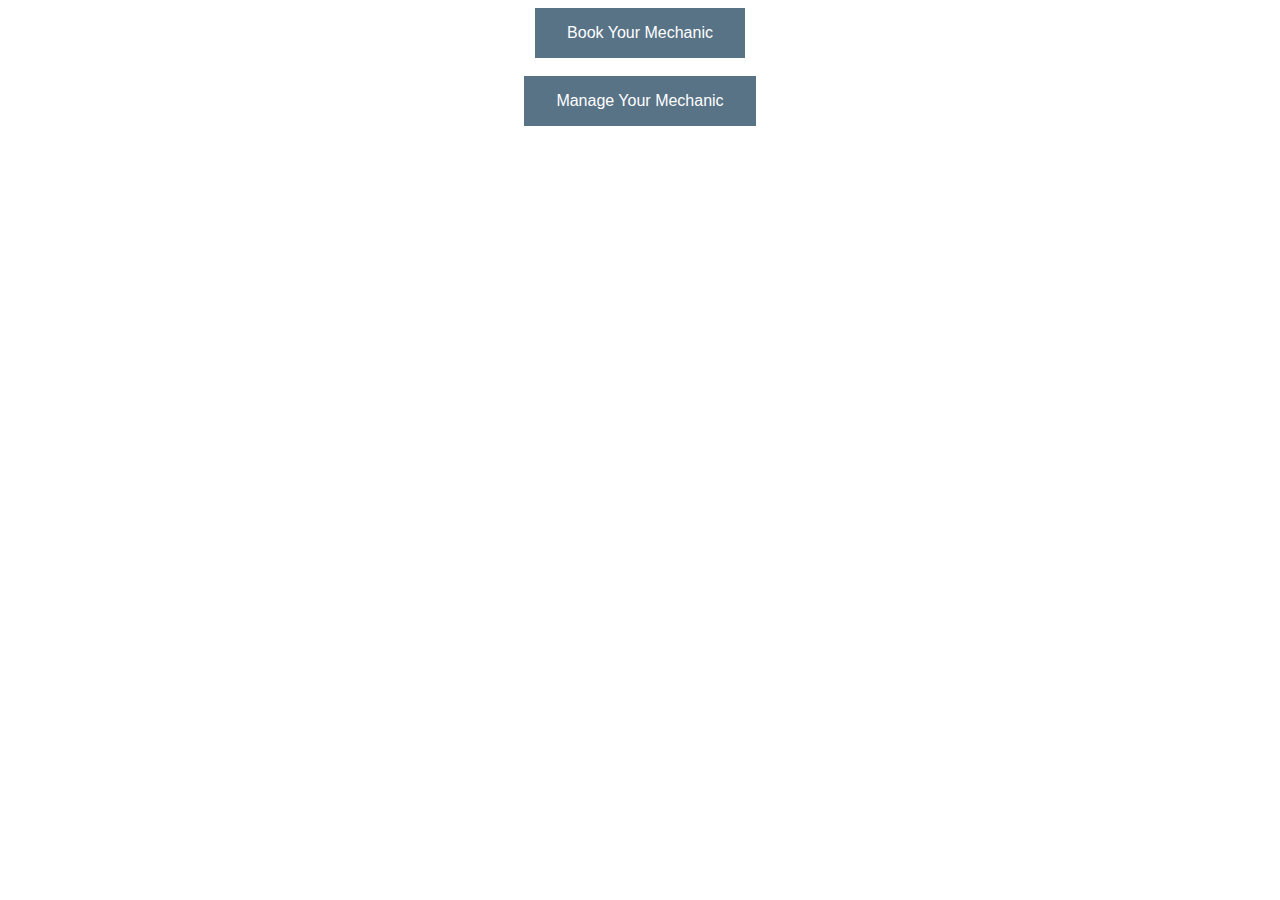
<file: repair/index.html>
<!DOCTYPE html>
<html lang="en">
<meta charset="utf-8">
<link href="style.css" rel="stylesheet">

<head>
    <title>Repair!</title>
</head>

<body>
    <script>
        function goto() {
            location.href = "book.php";
        }

    </script>
    <div class="wrapper">
        <button onclick="goto()">Book Your Mechanic</button>
        <br/>
        <button>Manage Your Mechanic</button>
    </div>
</body>

</html>
</file>
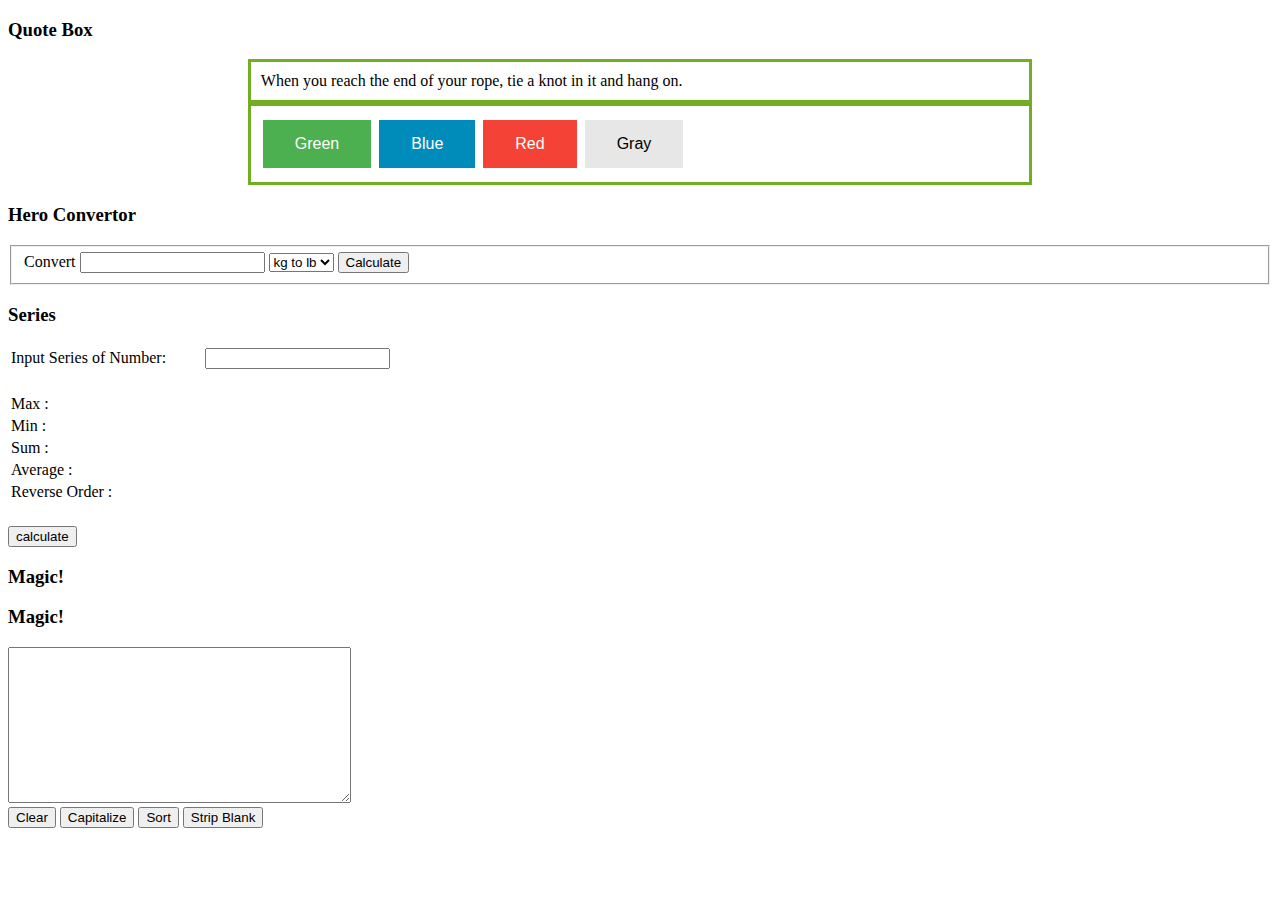
<file: Assignment_02.html>
<!doctype html>
<html lang="en">
<meta charset="utf-8">
<link href="style2.css" rel="stylesheet">

<head>
    <title>Where is where</title>
</head>

<body>
    <h3>Quote Box</h3>
    <div class="center1" id="demo">
        <script>
            var quotes = [
                'I love you the more in that I believe you had liked me for my own sake and for nothing else.',
                'But man is not made for defeat. A man can be destroyed but not defeated.',
                'When you reach the end of your rope, tie a knot in it and hang on.',
                'There is nothing permanent except change.',
                'Let us sacrifice our today so that our children can have a better tomorrow.',
                'Do not mind anything that anyone tells you about anyone else. Judge everyone and everything for yourself.'
            ]
            var rand = Math.floor(Math.random() * (quotes.length));
            document.write(quotes[rand]);
        </script>
        <br/>
    </div>
    <div class="center2">
        <script>
            function my(c) {
                document.getElementById("demo").style.backgroundColor = c;
            }
        </script>
        <button class="button" onclick= "my('#4CAF50')">Green</button>
        <button class="button button2" onclick= "my('Blue')">Blue</button>
        <button class="button button3" onclick= "my('#f44336')">Red</button>
        <button class="button button4" onclick= "my('Gray')">Gray</button>
    </div>
    <div>
        <h3>Hero Convertor</h3>
        <script>
            function convert() {
                var input = document.getElementById("input");
                value = parseInt(input.value);

                var conversion = document.getElementById("convert");
                if (conversion.value == "kgtopounds") {
                    value *= 2.20462262;
                } else {
                    value *= 0.45359237;
                }

                var answer = document.getElementById("answer");
                answer.innerHTML = value;
            }
        </script>
        <fieldset>
            Convert <input id="input" type="text" />
            <select id="convert">
				<option value="kgtopounds">kg to lb</option>
				<option value="poundstokg">lb to kg</option>
			</select>
            <button onclick="convert();">Calculate</button>
            <span id="answer"></span>
        </fieldset>
    </div>
    <div>
        <h3>Series</h3>
        <script>
            function calculate() {
                var values = document.getElementById('series').value.split(/,/g);
                var sum = values.reduce(function(a, b) {
                    return parseInt(a) + parseInt(b);
                });
                document.querySelector('#max').innerHTML = values.max();
                document.querySelector('#min').innerHTML = values.min();
                document.querySelector('#sum').innerHTML = sum;
                document.querySelector('#avg').innerHTML = sum / values.length;
                document.querySelector('#reverse').innerHTML = values.reverse().join(',');
            }

            Array.prototype.max = function() {
                return Math.max.apply(null, this);
            };

            Array.prototype.min = function() {
                return Math.min.apply(null, this);
            };
        </script>
        <table width="50%" border="0">
            <tr>
                <td width="13%">Input Series of Number:</td>
                <td width="29%"><input name="series" type="text" id="series" /></td>
            </tr>
            <tr>
                <td>&nbsp;</td>
                <td></td>
            </tr>
            <tr>
                <td>Max :</td>
                <td>
                    <div id="max"> </div>
                </td>
            </tr>
            <tr>
                <td>Min :</td>
                <td>
                    <div id="min"> </div>
                </td>
            </tr>
            <tr>
                <td>Sum :</td>
                <td>
                    <div id="sum"> </div>
                </td>
            </tr>
            <tr>
                <td>Average :</td>
                <td>
                    <div id="avg"> </div>
                </td>
            </tr>
            <tr>
                <td>Reverse Order :</td>
                <td>
                    <div id="reverse"> </div>
                </td>
            </tr>
            <tr>
                <td>&nbsp;</td>
                <td></td>
            </tr>
        </table>
        <button onclick="calculate();">calculate</button>
    </div>

    <div>
        <h3>Magic!</h3>
        <script>
            function erase() {
                document.getElementById("in").value = "";
            }

            function cap() {
                var id = document.getElementById("in");
                var a = id.value;
                erase();
                var len = a.length;
                for (i = 0; i < len; i++) {
                    var temp = a[i].toUpperCase();
                    id.value += temp;
                }
            }

            function srt() {
                var id = document.getElementById("in");
                var temp = id.value;
                var a = temp.split("\n");
                a.sort();
                erase();
                for (i = 0; i < a.length; i++) {
                    id.value += a[i] + '\n';
                }
            }

            function stripBlank() {
                var id = document.getElementById("in");
                var temp = id.value;
                var a = temp.split("\n");
                erase();
                for (i = 0; i < a.length; i++) {
                    if (a[i] !== '') id.value += a[i].trim() + '\n';
                }
            }
        </script>
        <h3>Magic!</h3>
        <textarea type="text" id="in" rows="10" cols="40"></textarea>
        <br/>
        <button onClick="erase()">Clear</button>
        <button onClick="cap()">Capitalize</button>
        <button onClick="srt()">Sort</button>
        <button onClick="stripBlank()">Strip Blank</button>
    </div>
    <br/>
    <br/>
</body>

</html>
</file>
<file: repair/style.css>
button{
  margin:auto;
  display:block;
}
button{
  padding:16px 32px;
  font-family:helvetica;
  font-size:16px;
  font-weight:100;
  color:#fff;
  background: #587286;
  border:0;
  font-weight:100;
}
button:hover{
  background: #3B5C76;
}
.wrapper {
    text-align: center;
}
</file>
<file: style2.css>
.center1 {
            margin: auto;
            width: 60%;
            border: 3px solid #73AD21;
            padding: 10px;
        }

        .center2 {
            margin: auto;
            width: 60%;
            border: 3px solid #73AD21;
            padding: 10px;
        }

        .button {
            background-color: #4CAF50;
            /* Green */
            border: none;
            color: white;
            padding: 15px 32px;
            text-align: center;
            text-decoration: none;
            display: inline-block;
            font-size: 16px;
            margin: 4px 2px;
            cursor: pointer;
        }

        .box {
            width: 600px;
            height: 200px;
            border: 3px solid;
        }

        .button2 {
            background-color: #008CBA;
        }

        /* Blue */

        .button3 {
            background-color: #f44336;
        }

        /* Red */

        .button4 {
            background-color: #e7e7e7;
            color: black;
        }

        /* Gray */
</file>
